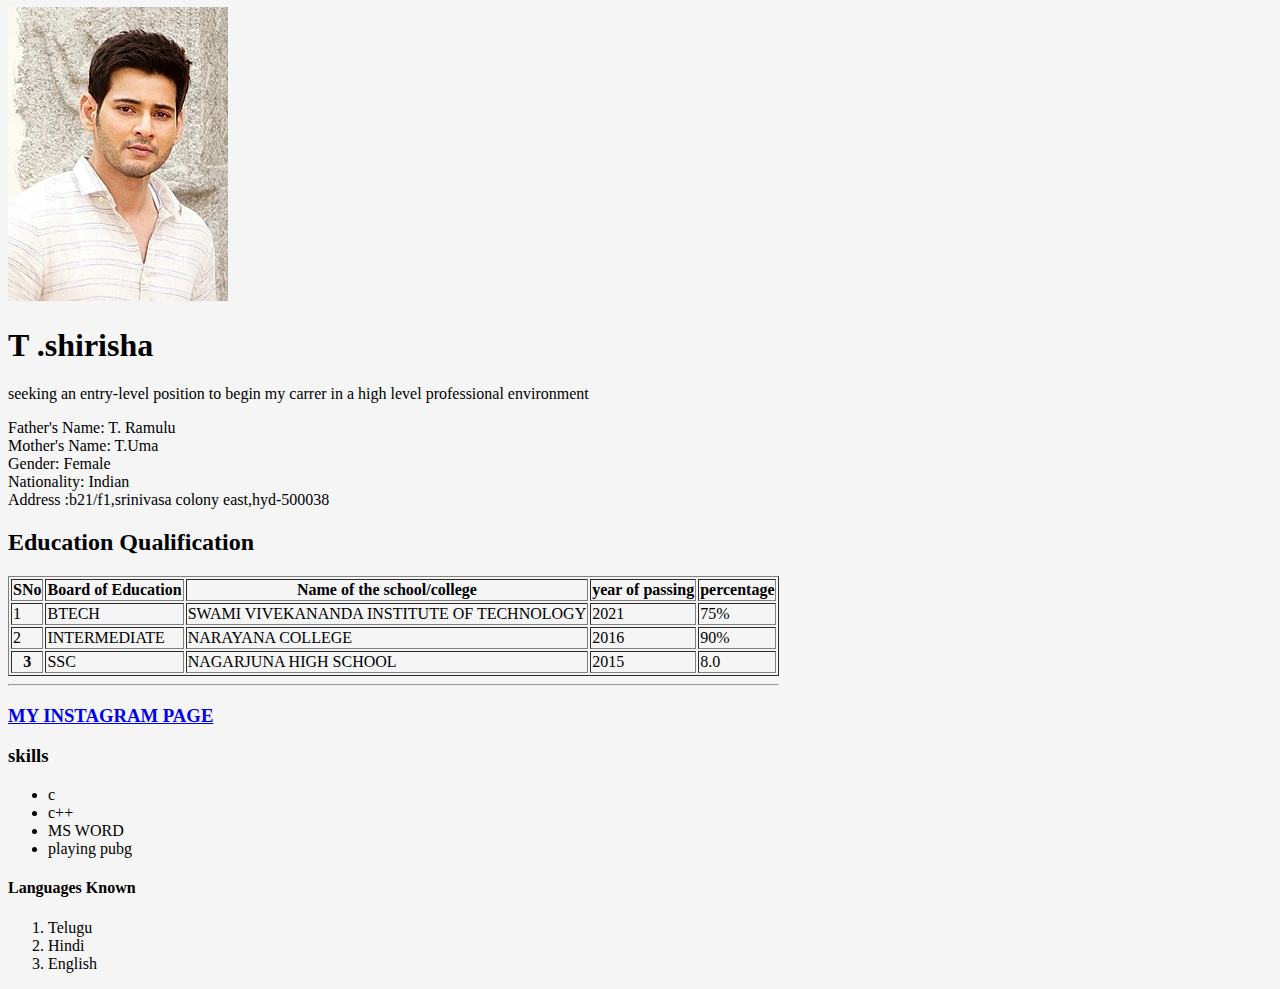
<file: index1.html>
<!Doctype html>
<html>
    <head>
        <title>
            My Resume
        </title>
        <meta name="language" content= "English">
              <meta name="Keywords" content="my page,my website,first website">
        <meta name="description" content="This is my first webpage developed in coding bootcamp by packetprep">       
        <link href="style.css" type="text/css" rel="stylesheet">
      
    </head>
    <body>
        <div id="box">
            <img id="image" src="mahesh.jpj.webp"/>
            
            
        <h1>T .shirisha </h1>  
        
        
        <p>
        seeking an entry-level position to begin my carrer in a high level professional environment</p>
           
     <p>   Father's Name: T. Ramulu <br>
        Mother's Name: T.Uma <br>
        Gender: Female <br>
        Nationality: Indian <br>
         Address :b21/f1,srinivasa colony east,hyd-500038  </p>
        
        <h2>Education Qualification</h2>
        <table border=1> 
        
         <tr>
    <th>SNo</th>
    <th>Board of Education</th> 
    <th>Name of the school/college</th>
             <th>year of passing</th>
             <th>percentage</th>
  </tr>
  <tr>
    <td>1</td>
    <td>BTECH</td> 
    <td>SWAMI VIVEKANANDA INSTITUTE OF TECHNOLOGY</td>
      <td>2021</td>
      <td>75%</td>
  </tr>
  <tr>
    <td>2</td>
    <td>INTERMEDIATE</td> 
    <td>NARAYANA COLLEGE</td>
      <td>2016</td>
      <td>90%</td>
  </tr>
            <tr>
            <th>3</th>
    <td>SSC</td> 
    <td>NAGARJUNA HIGH SCHOOL</td>
            <td>2015</td>
            <td>8.0</td>
  </tr>
  
</table>
            
        <hr>
            <h3>
            <a href="https://instagram.com/sirri__09">
                MY INSTAGRAM PAGE
            </a>
               </h3>
    
        <h3>skills</h3>
        <ul>
        <li>c</li>
        <li>c++</li>
        <li>MS WORD</li>
    <li>playing pubg</li>                                                      
        </ul>
                      
        <h4>Languages Known</h4>
                      <ol>    
                      <li>Telugu</li>
                      <li>Hindi</li>
                      <li>English</li>
                      </ol>  
    </div>

    </body>
</html>
</file>
<file: style.css>
html,
body {
  height: 100%;
}

body {
  display: -ms-flexbox;
  display: flex;
  -ms-flex-align: center;
  align-items: center;
  padding-top: 40px;
  padding-bottom: 40px;
  background-color: #f5f5f5;
}

.form-signin {
  width: 100%;
  max-width: 330px;
  padding: 15px;
  margin: auto;
}
.form-signin .checkbox {
  font-weight: 400;
}
.form-signin .form-control {
  position: relative;
  box-sizing: border-box;
  height: auto;
  padding: 10px;
  font-size: 16px;
}
.form-signin .form-control:focus {
  z-index: 2;
}
.form-signin input[type="email"] {
  margin-bottom: -1px;
  border-bottom-right-radius: 0;
  border-bottom-left-radius: 0;
}
.form-signin input[type="password"] {
  margin-bottom: 10px;
  border-top-left-radius: 0;
  border-top-right-radius: 0;
}
</file>
